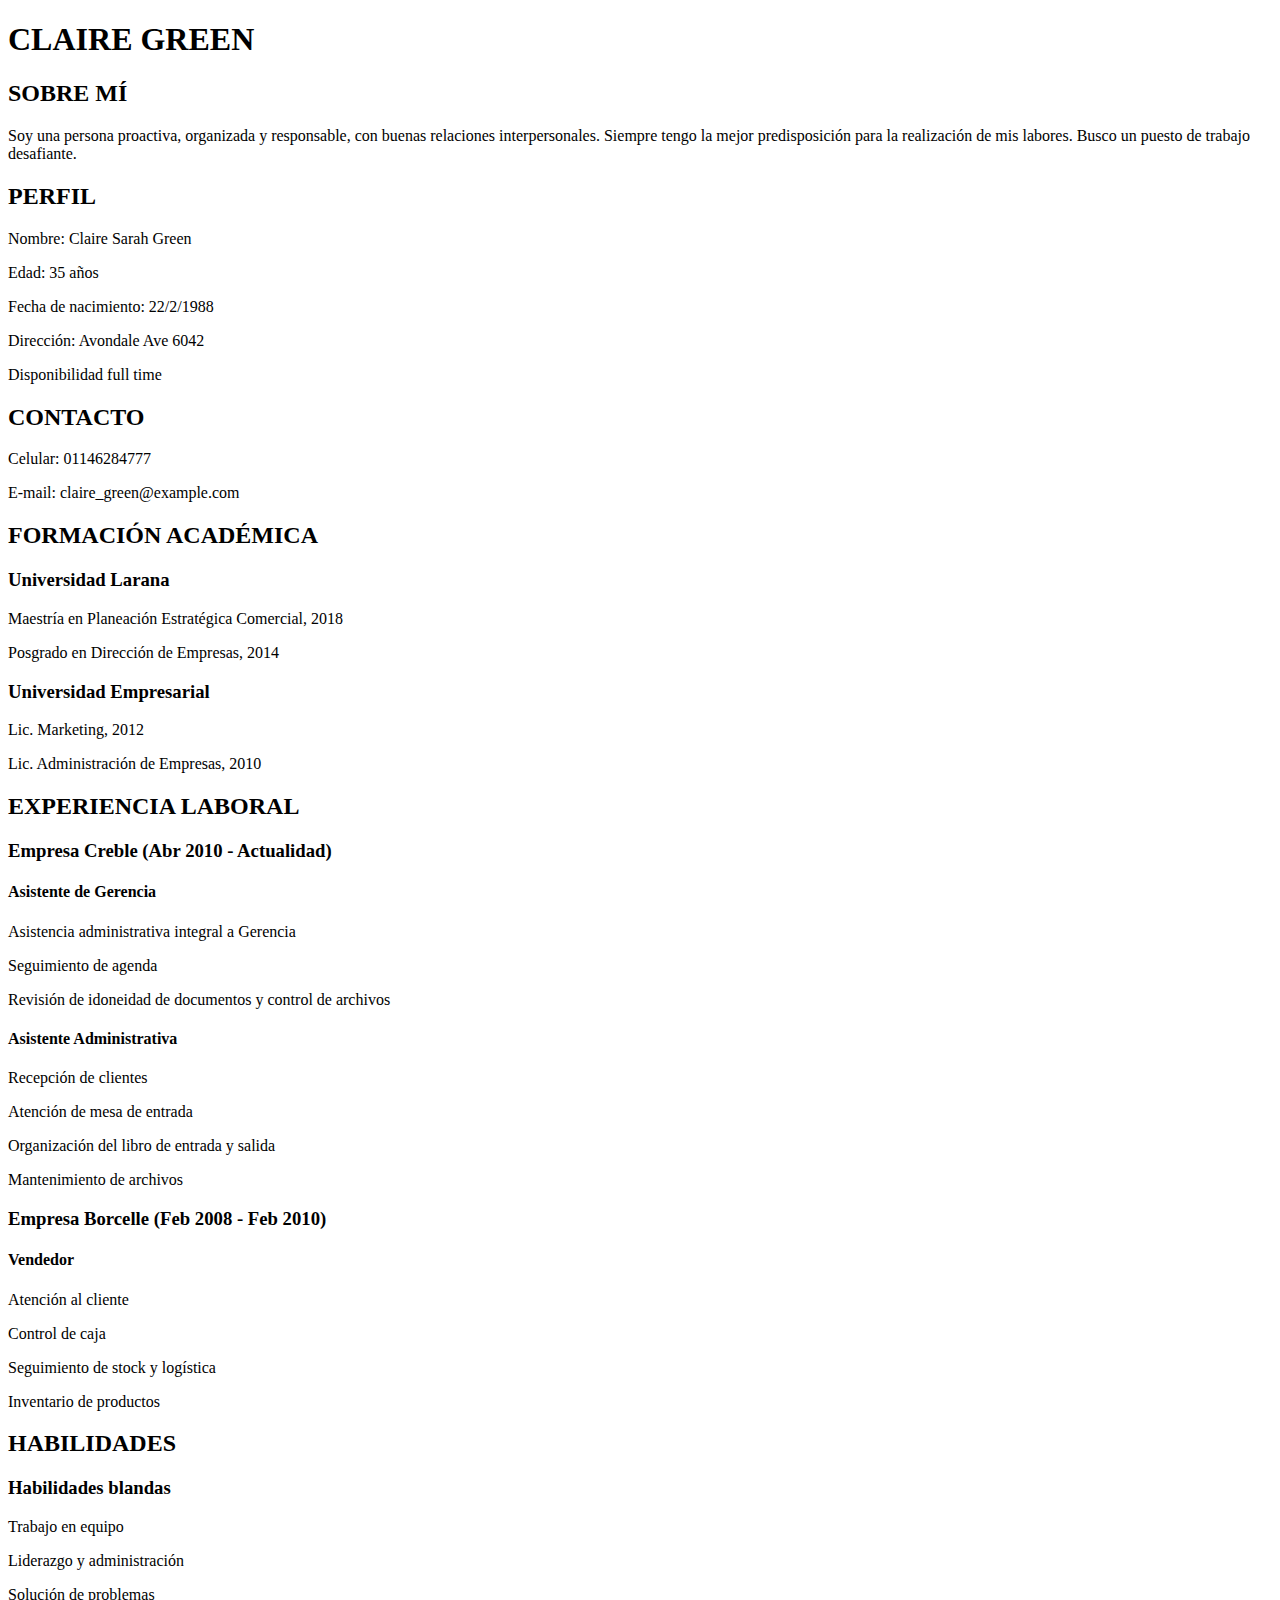
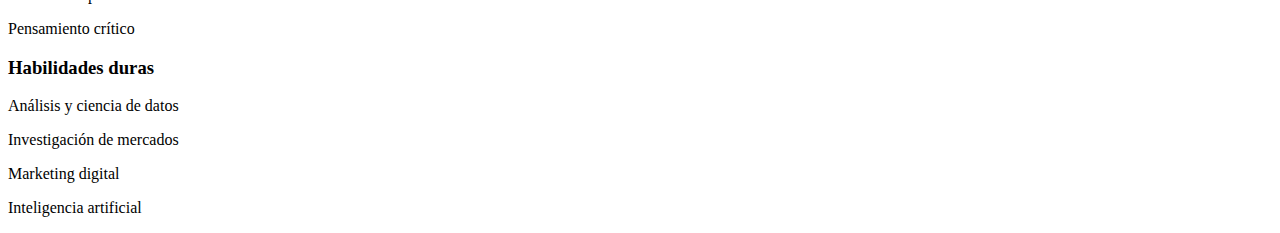
<file: CVClaireG/index.html>
<!DOCTYPE html>
<html lang="es">

<head>
    <meta charset="UTF-8">
    <meta http-equiv="X-UA-Compatible" content="IE=edge">
    <meta name="viewport" content="width=device-width, initial-scale=1.0">
    <title>CV Claire Green</title>
</head>

<body>
    <h1>CLAIRE GREEN</h1>
    <h2>SOBRE MÍ</h2>
    <p>Soy una persona proactiva, organizada y responsable, con buenas relaciones interpersonales. Siempre tengo la
        mejor predisposición para la realización de mis labores. Busco un puesto de trabajo desafiante.</p>
    <h2>PERFIL</h2>
    <p>Nombre: Claire Sarah Green</p>
    <p>Edad: 35 años</p>
    <p>Fecha de nacimiento: 22/2/1988</p>
    <p>Dirección: Avondale Ave 6042</p>
    <p>Disponibilidad full time</p>
    <h2>CONTACTO</h2>
    <p>Celular: 01146284777</p>
    <p>E-mail: claire_green@example.com</p>

    <h2>FORMACIÓN ACADÉMICA</h2>
    <h3>Universidad Larana</h3>
    <p>Maestría en Planeación Estratégica Comercial, 2018</p>
    <p>Posgrado en Dirección de Empresas, 2014</p>
    <h3>Universidad Empresarial</h3>
    <p>Lic. Marketing, 2012</p>
    <p>Lic. Administración de Empresas, 2010</p>

    <h2>EXPERIENCIA LABORAL</h2>
    <h3>Empresa Creble (Abr 2010 - Actualidad)</h3>
    <h4>Asistente de Gerencia</h4>
    <p>Asistencia administrativa integral a Gerencia</p>
    <p>Seguimiento de agenda</p>
    <p>Revisión de idoneidad de documentos y control de archivos</p>
    <h4>Asistente Administrativa</h4>
    <p>Recepción de clientes</p>
    <p>Atención de mesa de entrada</p>
    <p>Organización del libro de entrada y salida </p>
    <p>Mantenimiento de archivos</p>
    <h3>Empresa Borcelle (Feb 2008 - Feb 2010)</h3>
    <h4>Vendedor</h4>
    <p>Atención al cliente</p>
    <p>Control de caja</p>
    <p>Seguimiento de stock y logística</p>
    <p>Inventario de productos</p>

    <h2>HABILIDADES</h2>
    <h3>Habilidades blandas</h3>
    <p>Trabajo en equipo</p>
    <p>Liderazgo y administración</p>
    <p>Solución de problemas</p>
    <p>Pensamiento crítico</p>
    <h3>Habilidades duras</h3>
    <p>Análisis y ciencia de datos</p>
    <p>Investigación de mercados</p>
    <p>Marketing digital</p>
    <p>Inteligencia artificial</p>

</body>

</html>
</file>
